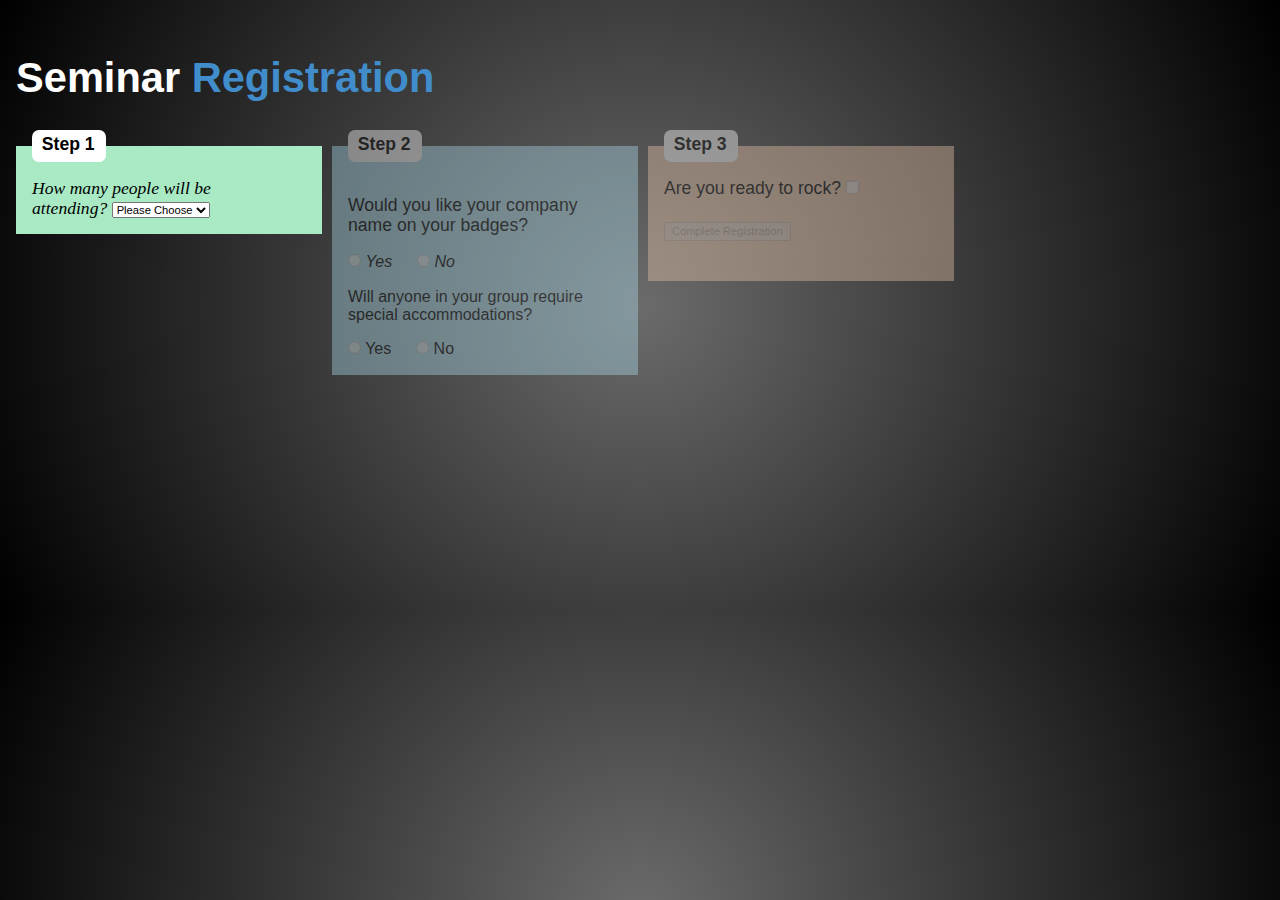
<file: index.html>
<!DOCTYPE html PUBLIC "-//W3C//DTD XHTML 1.0 Strict//EN"
	"http://www.w3.org/TR/xhtml1/DTD/xhtml1-strict.dtd">
<html xmlns="http://www.w3.org/1999/xhtml" xml:lang="en" lang="en">
    <head>
        <meta http-equiv="Content-Type" content="text/html; charset=UTF-8" />
        <title>Seminar Registration Form</title>
        <link rel="stylesheet" href="normalize.css">
        <link rel="stylesheet" href="style.css">
    </head>
    <body>
        <div id="page-wrap" class="container">

            <h1>Seminar <span>Registration</span></h1>

            <form action="#" method="post" class="row flex-grid-thirds">

                <fieldset id="step_1" class="column">
                    <legend>Step 1</legend>
                    <label for="num_attendees" class="desc">
                        How many people will be attending?
                    </label>
                    <select id="num_attendees" onchange="showHide(this)">
                        <option id="opt_0" value="0">Please Choose</option>
                        <option id="opt_1" value="1">1</option>
                        <option id="opt_2" value="2">2</option>
                        <option id="opt_3" value="3">3</option>
                        <option id="opt_4" value="4">4</option>
                        <option id="opt_5" value="5">5</option>
                    </select>
                    <br>
                    <div id="attendee_container">
                        <div id="attendee_1_wrap" class="wrap">
                            <h3>Please provide full names:</h3>
                            <label for="name_attendee_1">
                                    Attendee 1 Name:
                            </label>
                            <input type="text" id="name_attendee_1">
                        </div>
                        <div id="attendee_2_wrap" class="wrap">
                            <label for="name_attendee_2">
                                    Attendee 2 Name:
                            </label>
                            <input type="text" id="name_attendee_2">
                        </div>
                        <div id="attendee_3_wrap" class="wrap">
                            <label for="name_attendee_3">
                                    Attendee 3 Name:
                            </label>
                            <input type="text" id="name_attendee_3">
                        </div>
                        <div id="attendee_4_wrap" class="wrap">
                            <label for="name_attendee_4">
                                    Attendee 4 Name:
                            </label>
                            <input type="text" id="name_attendee_4">
                        </div>
                        <div id="attendee_5_wrap" class="wrap">
                            <label for="name_attendee_5">
                                    Attendee 5 Name:
                            </label>
                            <input type="text" id="name_attendee_5">
                        </div>
                        <div id="step1_result" style="display:none"></div>
                    <div>
                </fieldset>

                <fieldset id="step_2" class="column" disabled> 
                    <legend>Step 2</legend>
                    <p class="desc">
                        Would you like your company name on your badges?
                    </p>
                    <input type="radio" id="company_name_toggle_on" name="company_name_toggle_group">
                    <label for="company_name_toggle_on">Yes</label>
                    &emsp;
                    <input type="radio" id="company_name_toggle_off" name="company_name_toggle_group">
                    <label for="company_name_toggle_off">No</label>
                    <div id="company_name_wrap" style="display:none">
                        <label for="company_name">
                            Company Name:
                        </label>
                        <input type="text" id="company_name">
                    </div>
                    <div>			
                        <p>
                            Will anyone in your group require special accommodations?
                        </p>
                        <input type="radio" id="special_accommodations_toggle_on" name="special_accommodations_toggle">
                        <label for="special_accommodations_toggle_on">Yes</label>
                        &emsp;
                        <input type="radio" id="special_accommodations_toggle_off" name="special_accommodations_toggle">
                        <label for="special_accommodations_toggle_off">No</label>

                        <div id="step2_result" style="display:none"></div>
                    </div>
                    <!-- <div id="special_accommodations_wrap">
                        <label for="special_accomodations_text">
                            Please explain below:
                        </label>
                        <textarea rows="10" cols="10" id="special_accomodations_text"></textarea>
                    </div> -->

                </fieldset>

                <fieldset id="step_3" class="column" disabled> 
                    <legend>Step 3</legend>
                    <label for="rock" class="desc">
                        Are you ready to rock?
                    </label>
                    <input type="checkbox" id="rock">
                    <input type="submit" id="submit_button" value="Complete Registration" disabled>
                </fieldset>

            </form>
        </div>
        <script src="https://code.jquery.com/jquery-3.3.1.min.js"></script>
        <script src="script.js" type="text/javascript"></script>
    </body>
</html>
</file>
<file: style.css>
**********/
html,body,p,ol,ul,li,dl,dt,dd,blockquote,figure,fieldset,legend,textarea,pre,iframe,hr,h1,h2,h3,h4,h5,h6 {
  margin: 0;
  padding: 0;
}

html {
  box-sizing: border-box;
  background: radial-gradient(circle, rgba(107,107,107,1) 0%, rgba(0,0,0,1) 100%);
  font-size: 16px;
  -moz-osx-font-smoothing: grayscale;
  -webkit-font-smoothing: antialiased;
  min-width: 300px;
  overflow-x: hidden;
  overflow-y: scroll;
  text-rendering: optimizeLegibility;
  -webkit-text-size-adjust: 100%;
      -moz-text-size-adjust: 100%;
      -ms-text-size-adjust: 100%;
          text-size-adjust: 100%;
  }
/** BASE **/

body {
  margin: 0;
  padding-top: 10px;
  font-family: "Arial", sans-serif;
  background: rgb(107,107,107);
  background: radial-gradient(circle, rgba(107,107,107,1) 0%, rgba(0,0,0,1) 100%);
}

fieldset {
  margin: 0 1rem;
  flex: 1;
  border-style: none;
}

#step_1 {
  background-color: #a9eac5;
}
  #step_2 {
  background-color: #aadbeb;
}
#step_3 {
  background-color: #ecc6aa;
}

*,*::before, *::after {
  box-sizing: border-box;
}

#page-wrap {
  display: flex;
  flex-direction: column;
  justify-content: flex-start;
  height: 600px;
}
@media only screen and (min-width: 970px) {
  .container {
    width: 970px;
    padding: 1rem;
  }
}

.row {
  display: -webkit-box;
  display: -webkit-flex;
  display: -ms-flexbox;
  display: flex;
  -webkit-flex-flow: row wrap;
      -ms-flex-flow: row wrap;
          flex-flow: row wrap;
  margin-right: -5px;
  margin-left: -5px;
}

.column {
  position: relative;
  -webkit-box-flex: 1;
  -webkit-flex: 1 0 100%;
      -ms-flex: 1 0 100%;
          flex: 1 0 100%;
  max-width: 100%;
  max-width: calc(100% - 10px);
  min-height: 1px;
  margin-right: 5px;
  margin-left: 5px;
}

/**********/
/** GRID **/
/**********/

h1 {
  font-size: 2.6rem;
}

.d-none {
  display: none;
}

.d-block {
  display: block;
}

label[for^="num_attendees"], .wrap label {
  font-style: italic;
  font-family: 'Times', serif;
  display: inline;
}

.desc {
  font-family: 'Arial', serif;
  font-size: 2rem;
}

#attendee_container {
  transition:flex 0.3s ease-out;
  display: none;
  height:auto;
  flex:1;
}

.collapsed {
  flex: 0;
}

fieldset {
  padding: 1rem 2.7em 1rem 1rem;
}

#attendee_container h3 {
    font-weight: 800;
    font-size: 1rem;
    margin: 1rem 0 .5rem 0;
}

#attendee_container label {
    font-size: .8rem;
    font-family: auto;
}

.wrap {
  margin-bottom: .4rem;
  display: none;
}

input[type="text"] {
  width: 9rem;
  height: 1rem;
}
#num_attendees {
  font-size: .7rem;
}
#step_2 [for="company_name"], #step_2 div p {
  margin-top: 1rem;
}

label.desc, p.desc {
  font-size: 1.1rem;
}

legend {
  background-color: white;
  width: 30%;
  height: 2rem;
  padding: 2% 4%;
  border-radius: 7px;
  max-width: 100%;
  font-weight: 800;
  font-size: 1.1rem;
}
h1 {
  color: #fff;
}
h1 span {
  color: #418dcc;
}

.flex-grid-thirds {
  display: flex;
  justify-content: space-between;
}
.flex-grid-thirds .column {
  width: 32%;
  height: min-content;
}

fieldset:disabled {
    opacity: 0.4;
    /* cursor: not-allowed; */
}

#step1_result, #step2_result {
  height: 50px;
  width: 50px;
  border-radius: 50%;
  margin: 2rem 0;
}

#step1_result:before, #step2_result:before {
  content: " "; 
  display: block;
  border: solid 2.5rem #c1fcbd; 
  border-radius: 50%; 
  height: 0;
  width: 0;
  position: absolute;
  left: 7rem;
	box-shadow: 0 2px rgba(0,0,0,0.3);
	-moz-box-shadow: 0 2px rgba(0,0,0,0.3);
	-webkit-box-shadow: 0 2px rgba(0,0,0,0.3);
	-o-box-shadow: 0 2px rgba(0,0,0,0.3);
}

#step1_result:after, #step2_result:after {
  content: " ";
  display: block;
  width: 2rem;
  height: 3rem;
  border: solid #6bbf30;
  border-width: 0 0.6rem 0.6rem 0; 
  position: absolute;
  left: 8.6rem;
  bottom: 2.5rem;
  -webkit-transform: rotate(45deg);
  -moz-transform: rotate(45deg);
  -o-transform: rotate(45deg);
  transform: rotate(45deg);
}

input#submit_button {
  margin: 1.5rem 0;
  font-size: .7rem;
}

[name="company_name_toggle_group"], [for^="company_name_toggle_"] {
  display: inline;
  font-family: 'Arial', serif;
  font-style: italic;
}

#company_name_wrap {
  margin: 1rem;
}

[type="checkbox"]:not(:checked) + label, [type="checkbox"]:checked + label {
  position: relative;
  padding-left: 1.95em;
  cursor: pointer;
}

/* checkbox aspect */
[type="checkbox"]:not(:checked) + label:before, [type="checkbox"]:checked + label:before {
  content: '';
  position: absolute;
  left: 0; 
  top: 0;
  width: 1.25rem; 
  height: 1.25rem;
  border: 2px solid green;
  background: #000;
  border-radius: 4px;
  box-shadow: inset 0 1px 3px red;
}

[type="checkbox"]:not(:checked) + label:after, [type="checkbox"]:checked + label:after {
  content: '\2713';
  position: absolute;
  top: 0; 
  left: 0;
  font-size: 2rem;
  line-height: 0.8;
  color: #8fc3f9;
  font-family: 'Arial';
}

@media (max-width: 400px) {
  .row {
    display: block;
  }
}

@media only screen and (min-width: 640px) {
  .column {
    -webkit-flex-basis: 0;
        -ms-flex-preferred-size: 0;
            flex-basis: 0;
  }
}
</file>
